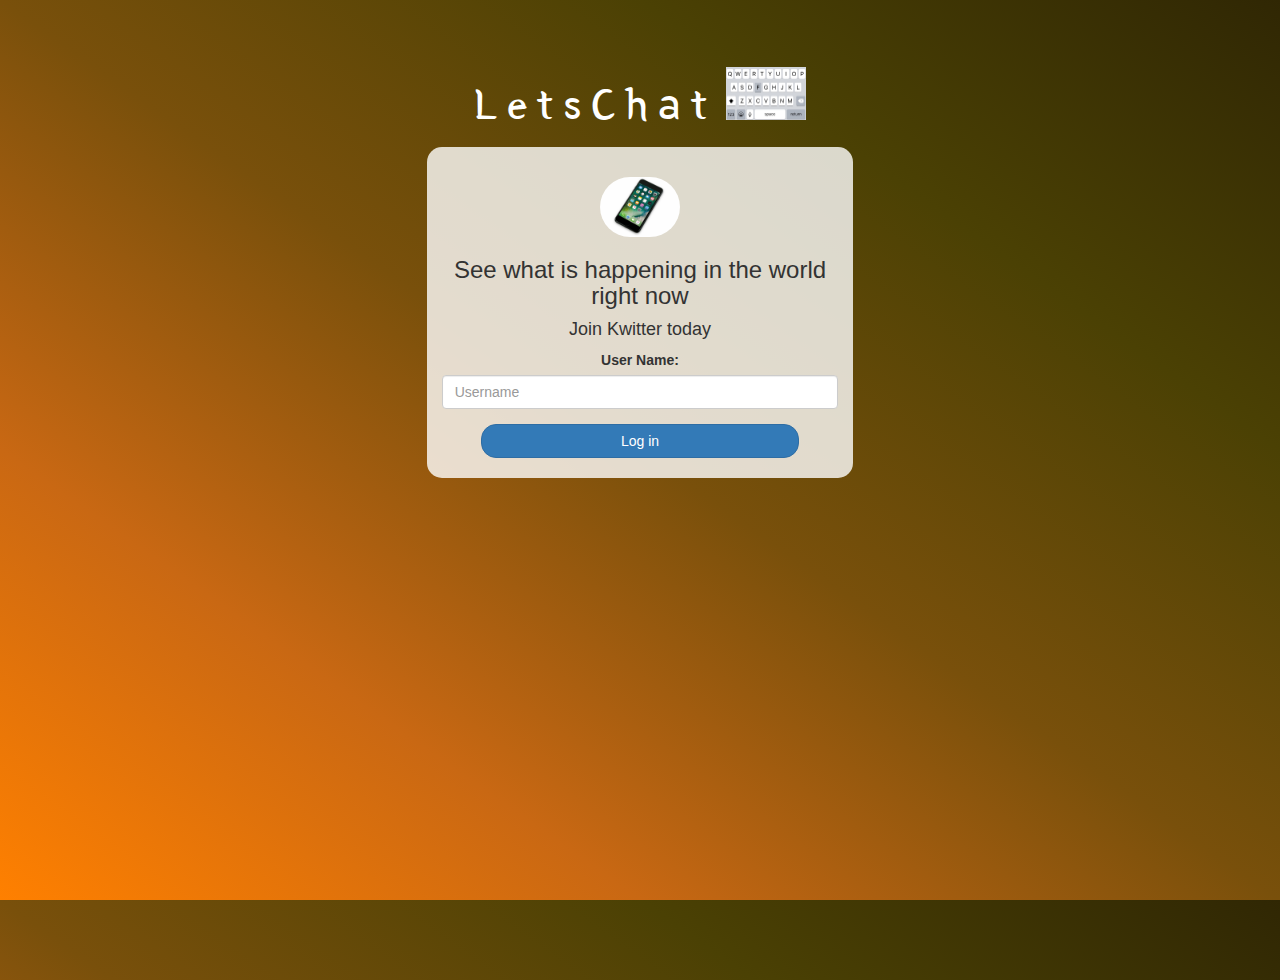
<file: index.html>
<!DOCTYPE html>
<html>
<head>
	<title>Kwitter</title>
<link href="https://fonts.googleapis.com/css?family=Yeon+Sung&display=swap" rel="stylesheet"><meta name="viewport" content="width=device-width, initial-scale=1">

<link rel="stylesheet" href="https://maxcdn.bootstrapcdn.com/bootstrap/3.4.0/css/bootstrap.min.css">
<script src="https://ajax.googleapis.com/ajax/libs/jquery/3.4.1/jquery.min.js"></script>
<script src="https://maxcdn.bootstrapcdn.com/bootstrap/3.4.0/js/bootstrap.min.js"></script>

<link rel="stylesheet" type="text/css" href="style.css">
<script src="kwitter.js"></script>
</head>
<body>
<center>
	<h1 class="header">	
		LetsChat	<sup>
	<img src="m2.jpg">
	</sup>
</h1>
	<div class="col-lg-4 col-md-6 col-sm-6 col-xs-11 login_div">
	<img src="logo.png" class="logo">
		<h3 >See what is happening in the world right now</h3>
		<h4 >Join Kwitter today</h4>
		<div class="form-group">
		  <label >User Name:</label>
			<input class="form-control" type="text" placeholder="Username" id="username" >
		</div>
		<button id="login_button" class="btn btn-primary" onclick="addUser()">Log in</button>
		<br><br>
	</div>
</center>
</body>
</html>
</file>
<file: style.css>
html, body
{
  height: 100%;
  margin: 0;
}

body
{
background-image: linear-gradient(to right top, #ff8000, #c96813, #79500b, #4b4104, #302704);
}

.header
{
	color: white;font-family: 'Yeon Sung';font-size: 45px;letter-spacing: 10px;margin-top: 80px;
}
.header img
{
	width: 80px;margin-left: -15px;
}

.login_div
{
	background: rgba(255,255,255,0.8);float: none;border-radius: 15px;
}

.logo
{
	width: 80px;margin-top: 30px;border-radius: 40px;
}

#login_button
{
	width: 80%;border-radius: 15px;
}

.room_name
{
	cursor: pointer;
	font-size: 20px;
}


#logout
{
	font-size: 20px; float: right;
}


#output
{
	padding: 10px; width:80%;background: rgba(255,255,255,0.8);border-radius: 15px;
}

.input_div_room_page
{
	width: 80%;
}

.input_div label
{
	color: white;font-size: 20px;
}


.input_div_message_page
{
	position: fixed;bottom: 0px;width: 100%;background: rgba(255,255,255,0.8);
}
.input_div_message_page label
{
	color: black;
}
.input_div_message_page #msg
{
	width: 80%;
}
.input_div_message_page button
{
	margin-top: 15px;
	width: 50%; 
}
.color_white
{
	color: white
}

.user_tick
{
	width:20px;
}
.message_h4
{
	padding-left:5px;color:grey;
}
</file>
